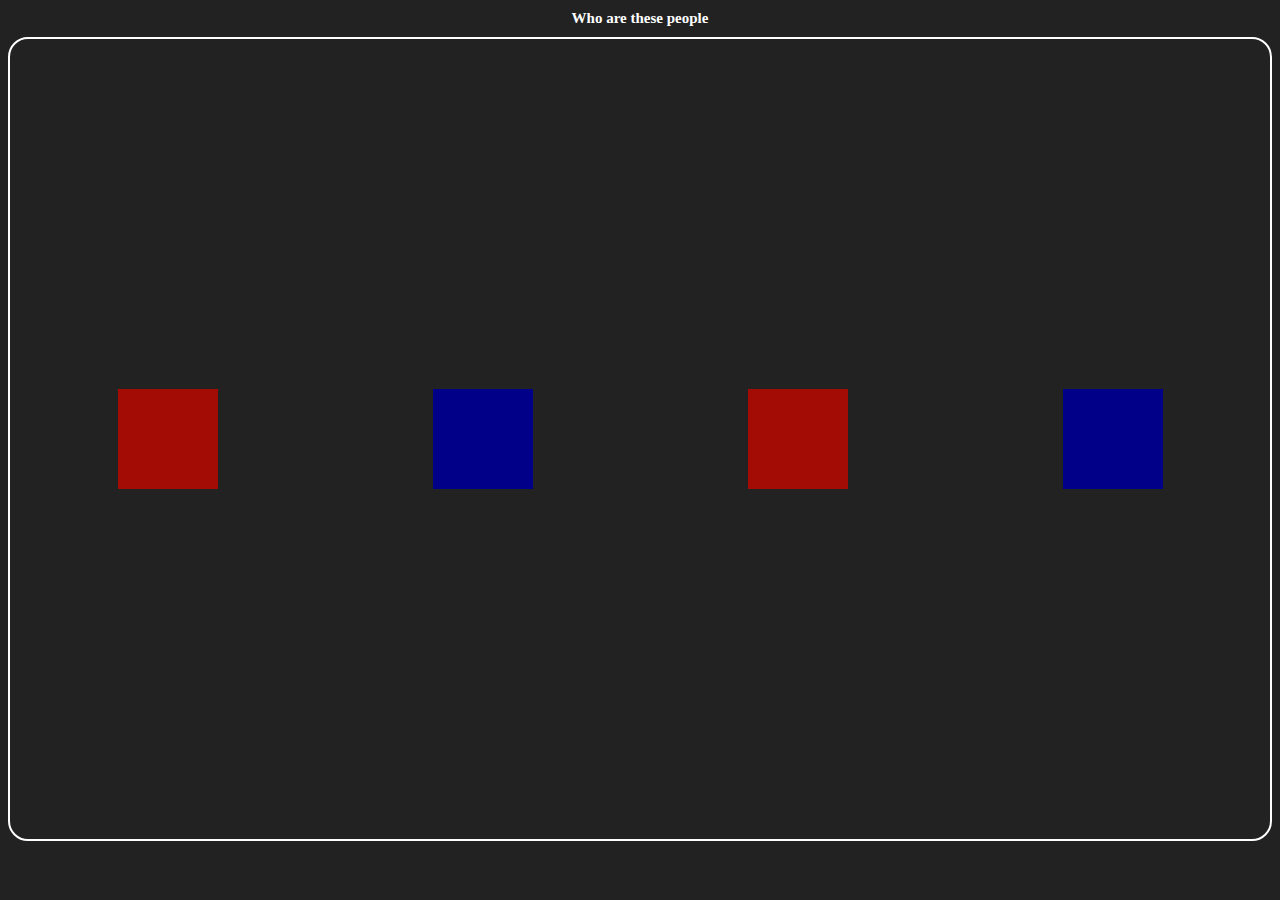
<file: veriables/index.html>
<!DOCTYPE html>
<html lang="en">
<head>
    <meta charset="UTF-8">
    <meta name="viewport" content="width=device-width, initial-scale=1.0">
    <link rel="stylesheet" href="css/style.css">
    <title>Veriables</title>
</head>
<body>
    <h1>Who are these people</h1>
    <div class="container">
        <div class="item1"></div>
        <div class="item2"></div>
        <div class="item1"></div>
        <div class="item2"></div>
    </div>
</body>
</html>
</file>
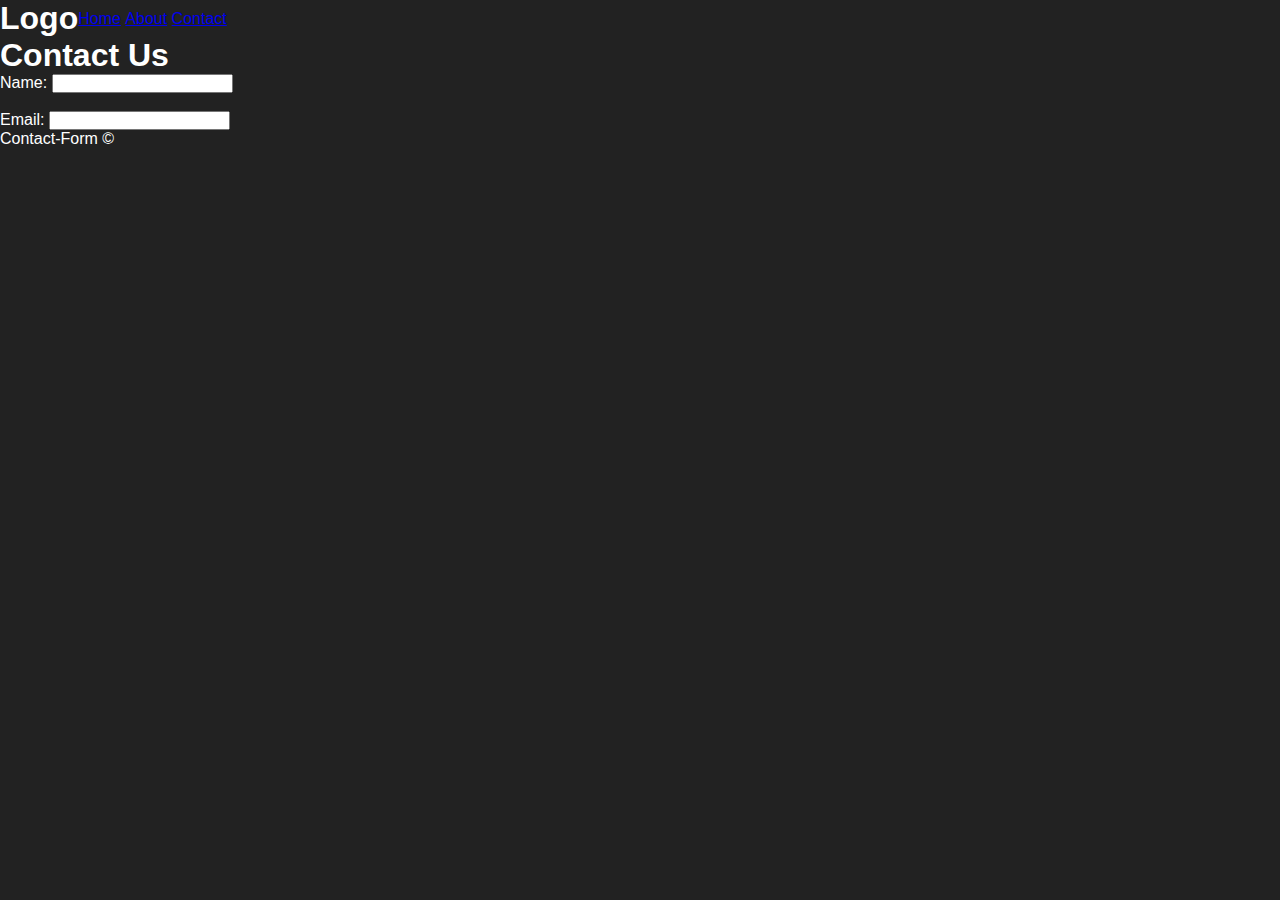
<file: contact-form/contact.html>
<!DOCTYPE html>
<html lang="en">
<head>
    <meta charset="UTF-8">
    <meta name="viewport" content="width=device-width, initial-scale=1.0">
    <link rel="stylesheet" href="contact.css">
    <title>Contact</title>
</head>
<body>
    <header>
        <h1>Logo</h1>
        <nav>
            <li><a href="contact.html">Home</a></li>
            <li><a href="#">About</a></li>
            <li><a href="contact.html">Contact</a></li>
        </nav>
    </header>
    <main class="contact">
        <h1>Contact Us</h1>
        <div class="form-wrapper">
            <form action="#">
                <label for="name">Name:</label>
                <input type="text" name="name" id="name" aria-label="email">
                <br><br>
                <label for="email">Email:</label>
                <input type="email" name="email" id="email" aria-label="email">
            </form>
        </div>
    </main>
    <footer>Contact-Form &copy;</footer>
</body>
</html>
</file>
<file: veriables/css/style.css>
:root {
    --background: #222;
    --text-color: #fff;
    --primary-color: #a30b05;
    --secondary-color: #008;
    --font-size-small: 15px;
}

body {
    background: var(--background);
    color: var(--text-color);
}

h1 {
    font-size: var(--font-size-small);
    text-align: center;
}

.container {
    background: var(--background);
    display: flex;
    justify-content: space-around;
    align-items: center;
    min-height: 800px;
    border: 2px solid var(--text-color);
    border-radius: 20px;
}


.item1 {
    background: var(--primary-color);
    width: 100px;
    height: 100px;
}

.item2 {
    background: var(--secondary-color);
    width: 100px;
    height: 100px;
}
</file>
<file: contact-form/contact.css>
* {
    margin: 0;
    padding: 0;
    box-sizing: border-box;
    font-family: 'Segoe UI', Tahoma, Geneva, Verdana, sans-serif;
}

body {
    background: #222;
    color: #fff;
}

header {
    display: flex;
    align-items: center;
}

nav li {
    display: inline;
}
</file>
